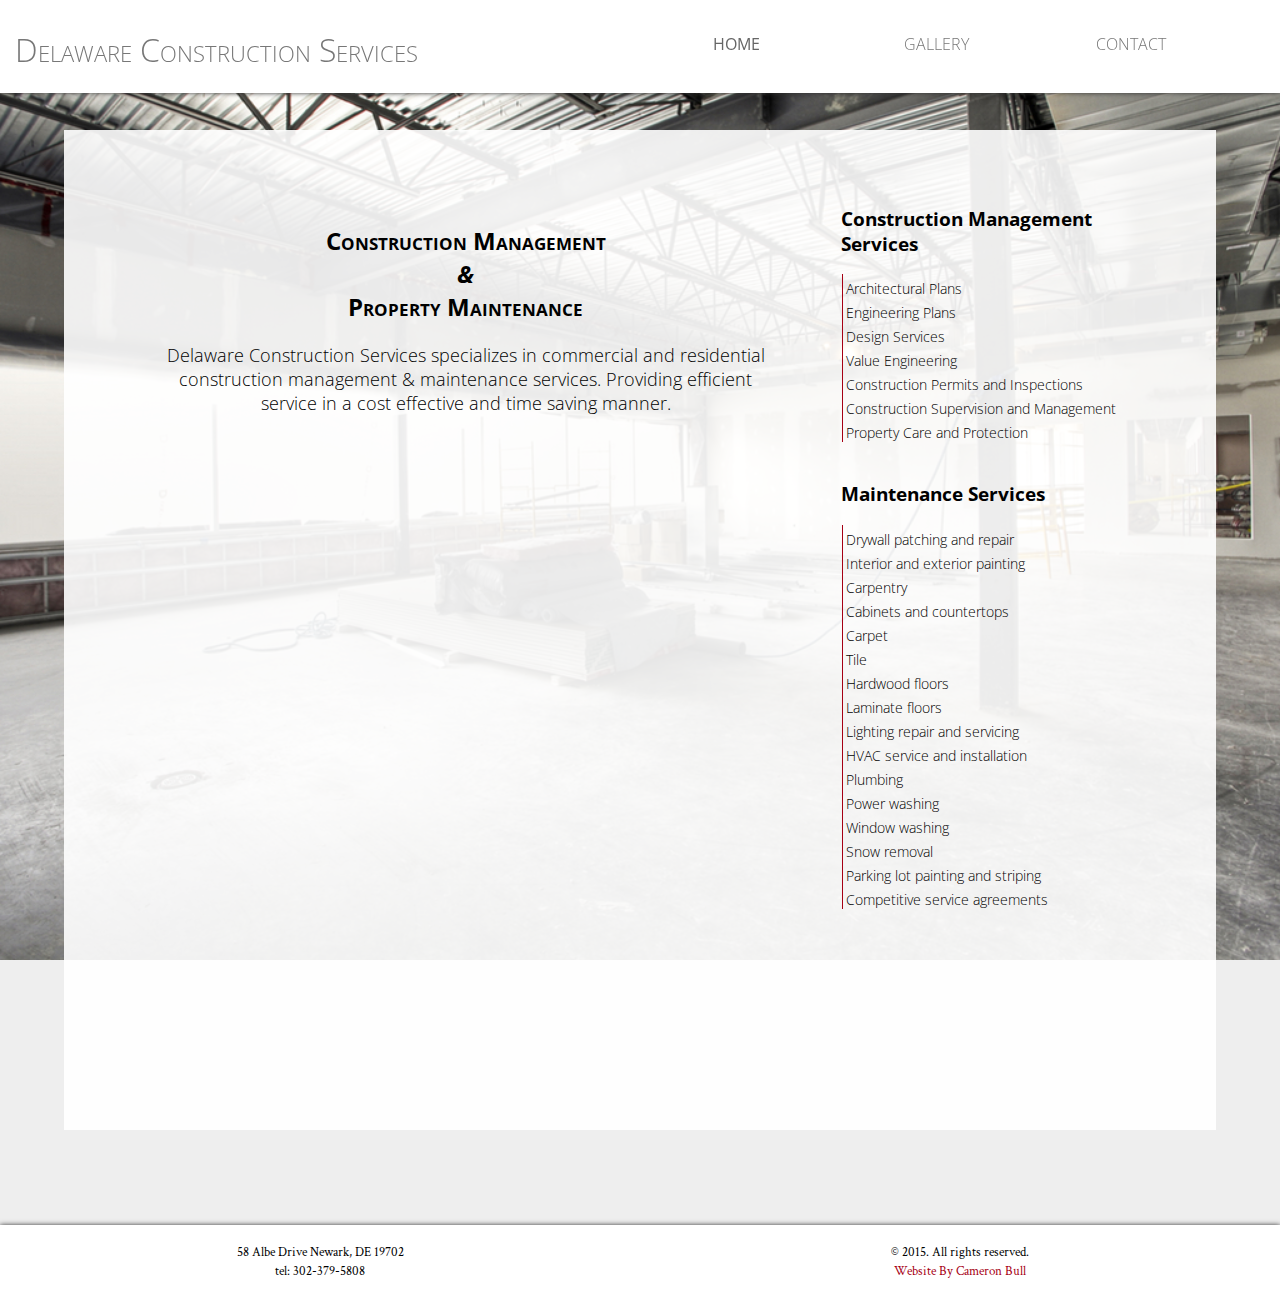
<file: index.html>
<!DOCTYPE html>
<html>

<head>
  <meta charset="utf-8" />
  <meta http-equiv="X-UA-Compatible" content="IE=edge">
	<meta name="viewport" content="width=device-width"/>
	<meta name="description" content="Construction management and maintenance company in newark delaware">
	<meta name="keywords" content="Delaware, Newark, Wilmington, Construction Management, general contractor, GC, maintenance, repair, contractor, construction, design, builder">
	<title>Home</title>
	<link rel="stylesheet" type="text/css" href="css/normalize.css"/>
	<link rel="stylesheet" type="text/css" href="css/style.css"/>
	<link rel="icon" type="image/png" sizes="32x32" href="icon/favicon-32.png">
	<link rel="icon" type="image/png" sizes="96x96" href="icon/favicon-96.png">
	<link rel="icon" type="image/png" sizes="16x16" href="icon/favicon-16.png">
	<link href='http://fonts.googleapis.com/css?family=Crimson+Text|Open+Sans:400,300' rel='stylesheet' type='text/css'>
</head>	
<body id="home-page">
	<header id="page-header">
		<div id="title"><h1>Delaware Construction Services</h1></div>
		<ul id="nav">
			<li><a href="index.html" class="selected">Home</a></li>
			<li><a href="gallery.html">Gallery</a></li>
			<li><a href="contact.html">Contact</a></li>
		</ul>
	</header>
		<div id="opaque-home-page-layer"></div>
		<div id="home-page-content">
			<div class="main col">
				<div class="col_content">
					<h2>Construction Management<br><em>&#38;</em><br>Property Maintenance</h2>
					<p>Delaware Construction Services specializes in commercial and residential construction management &#38; maintenance services. Providing efficient service in a cost effective and time saving manner.</p>
				</div>
			</div>
			<div class="secondary col">
				<div class="col_content">
					<h3>Construction Management Services</h3>
					<ul>
						<li>Architectural Plans</li>
						<li>Engineering Plans</li>
						<li>Design Services</li>
						<li>Value Engineering</li>
						<li>Construction Permits and Inspections</li>
						<li>Construction Supervision and Management</li>
						<li>Property Care and Protection</li>
					</ul>
					<h3>Maintenance Services</h3>
					<ul>
						<li>Drywall patching and repair</li>
						<li>Interior and exterior painting</li>
						<li>Carpentry</li>
						<li>Cabinets and countertops</li>
						<li>Carpet</li>
						<li>Tile</li>
						<li>Hardwood floors</li>
						<li>Laminate floors</li>
						<li>Lighting repair and servicing</li>
						<li>HVAC service and installation</li>
						<li>Plumbing</li>
						<li>Power washing</li>
						<li>Window washing</li>
						<li>Snow removal</li>
						<li>Parking lot painting and striping</li>
						<li>Competitive service agreements</li>
					</ul>
				</div>
			</div>
		</div>
	<footer id="page-footer">
		<ul>
			<li>58 Albe Drive Newark, DE 19702</li>
			<li>tel: 302-379-5808</li>
		</ul>
		<ul>
			<li>&copy; 2015. All rights reserved.</li>
			<li><a href="http://beyondbull.net">Website By Cameron Bull</a></li>
		</ul>
	</footer>
<script src="http://ajax.googleapis.com/ajax/libs/jquery/1.8.2/jquery.min.js"></script>
<script src="js/main.js"></script>
</body>
</html>
</file>
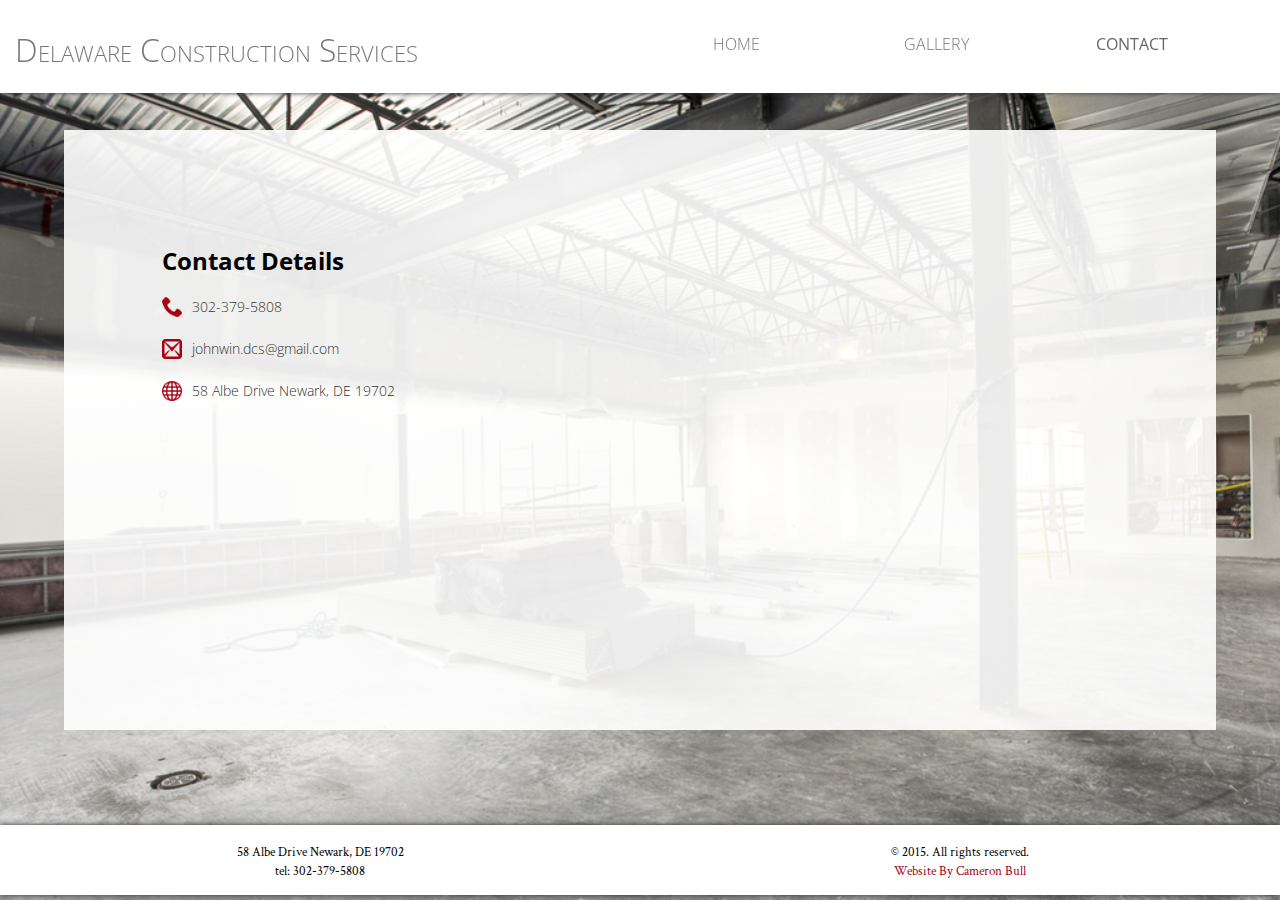
<file: contact.html>
<!DOCTYPE html>
<html>

<head>
  <meta charset="utf-8" />
  <meta http-equiv="X-UA-Compatible" content="IE=edge">
	<meta name="viewport" content="width=device-width"/>
	<meta name="description" content="Construction management and maintenance company in newark delaware">
	<meta name="keywords" content="Delaware, Newark, Wilmington, Construction Management, general contractor, GC, maintenance, repair, contractor, construction, design, builder">
	<title>Contact</title>
	<link rel="stylesheet" type="text/css" href="css/normalize.css"/>
	<link rel="stylesheet" type="text/css" href="css/style.css"/>
	<link rel="icon" type="image/png" sizes="32x32" href="icon/favicon-32.png">
	<link rel="icon" type="image/png" sizes="96x96" href="icon/favicon-96.png">
	<link rel="icon" type="image/png" sizes="16x16" href="icon/favicon-16.png">
	<link href='http://fonts.googleapis.com/css?family=Crimson+Text|Open+Sans:400,300' rel='stylesheet' type='text/css'>
</head>	
<body id="contact-page">
	<header id="page-header">
		<div id="title"><h1>Delaware Construction Services</h1></div>
		<ul id="nav">
			<li><a href="index.html">Home</a></li>
			<li><a href="gallery.html">Gallery</a></li>
			<li><a href="contact.html" class="selected">Contact</a></li>
		</ul>
	</header>
	<div id="opaque-contact-page-layer"></div>
	<div id="contact-page-content">
		<div class="main col">
			<div class="col_content">
       <h2>Contact Details</h2>
        <ul class="contact-info">
          <li class="phone"><a href="tel:302-379-5808">302-379-5808</a></li>
          <li class="mail"><a href="mailto:johnwin.dcs@gmail.com">johnwin.dcs@gmail.com</a> </li>
          <li class="address"><a href="https://www.google.com/maps/place/58+Albe+Dr,+Newark,+DE+19702/data=!4m2!3m1!1s0x89c7a9e1ff129fbf:0xc9b313cefe2c8425?sa=X&ei=r23jVKu4E8aWgwTPjICIBg&ved=0CB8Q8gEwAA">58 Albe Drive Newark, DE 19702</a></li>
      	</ul>
			</div>
		</div>
		<div class="secondary col">
			<div class="col_content">
			</div>
		</div>
	</div>
	<footer id="page-footer">
		<ul>
			<li>58 Albe Drive Newark, DE 19702</li>
			<li>tel: 302-379-5808</li>
		</ul>
		<ul>
			<li>&copy; 2015. All rights reserved.</li>
			<li><a href="http://beyondbull.net">Website By Cameron Bull</a></li>
		</ul>
	</footer>
<script src="http://ajax.googleapis.com/ajax/libs/jquery/1.8.2/jquery.min.js"></script>
<script src="js/main.js"></script>
</body>
</html>
</file>
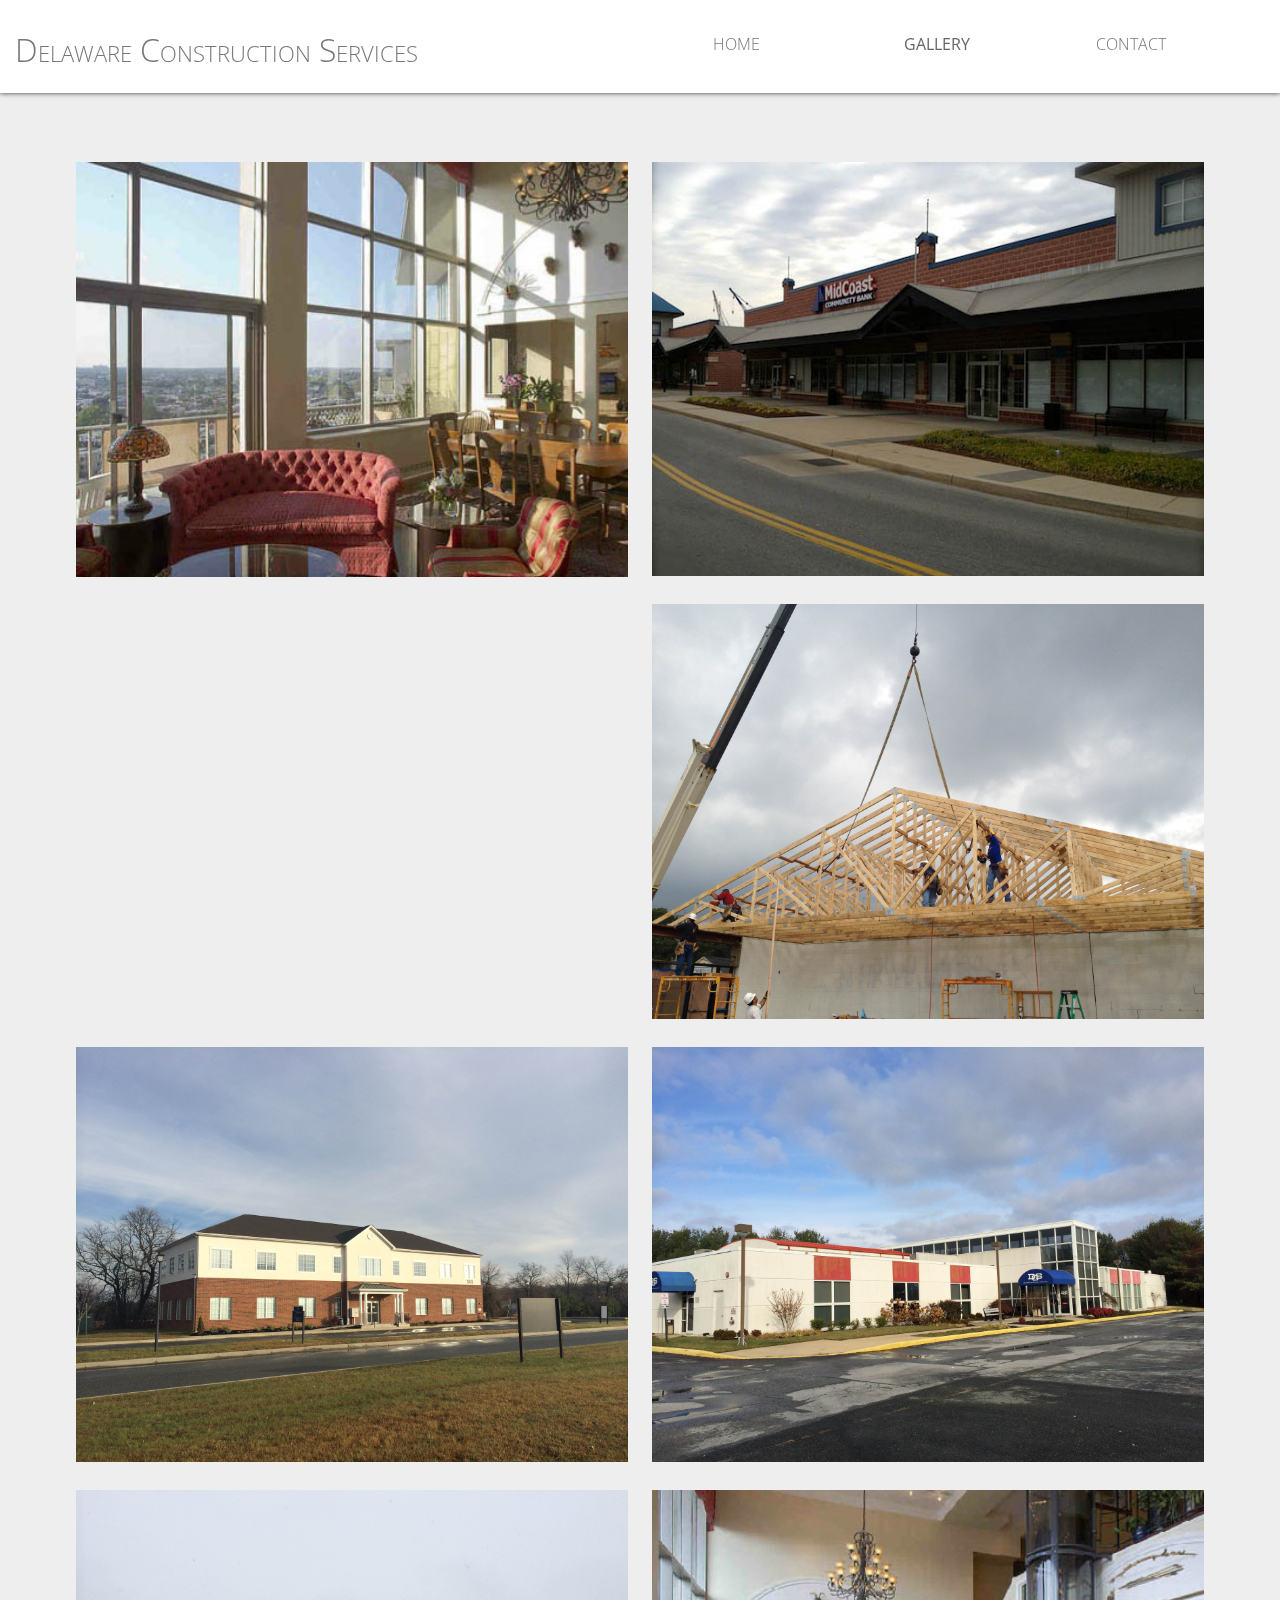
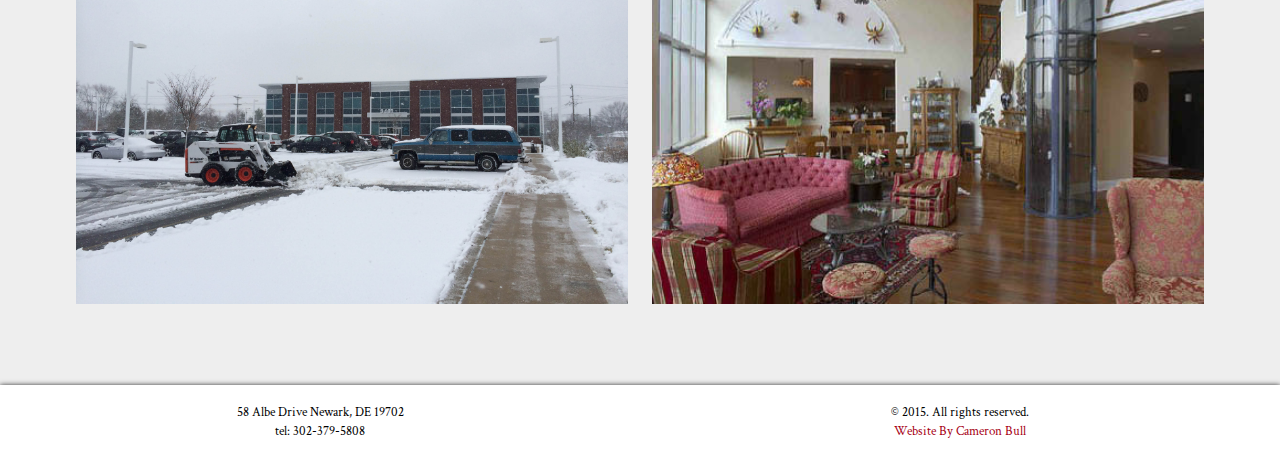
<file: gallery.html>
<!DOCTYPE html>
<html>
<head>
  <meta charset="utf-8" />
  <meta http-equiv="X-UA-Compatible" content="IE=edge">
	<meta name="viewport" content="width=device-width"/>
	<meta name="description" content="Construction management and maintenance company in newark delaware">
	<meta name="keywords" content="Delaware, Newark, Wilmington, Construction Management, general contractor, GC, maintenance, repair, contractor, construction, design, builder">
	<title>Gallery</title>
	<link rel="stylesheet" type="text/css" href="css/normalize.css"/>
	<link rel="stylesheet" type="text/css" href="css/style.css"/>
	<link rel="icon" type="image/png" sizes="32x32" href="icon/favicon-32.png">
	<link rel="icon" type="image/png" sizes="96x96" href="icon/favicon-96.png">
	<link rel="icon" type="image/png" sizes="16x16" href="icon/favicon-16.png">
	<link href='http://fonts.googleapis.com/css?family=Crimson+Text|Open+Sans:400,300' rel='stylesheet' type='text/css'>
</head>	
<body>
	<header id="page-header">
		<div id="title"><h1>Delaware Construction Services</h1></div>
		<ul id="nav">
			<li><a href="index.html">Home</a></li>
			<li><a href="gallery.html" class="selected">Gallery</a></li>
			<li><a href="contact.html">Contact</a></li>
		</ul>
	</header>
		<div class="gallery-page-content">
	        <ul class="gallery">
		      	<li>
			        <div class="thumb">
			          <a href="#">
			          <img src="img/galleryImg-1.jpg" />
			          <div class="hide mask">
			            <h3>Philadelphia Condo</h3>
			          </div>
			          </a>
			        </div>
						</li>
						<li>
			        <div class="thumb">
			          <a href="#">
			          <img src="img/galleryImg-2.jpg" />
			          <div class="hide mask">
			            <h3>MidCoast Bank Wilmington River Front</h3>
			          </div>
			          </a>
			        </div>
						</li>
						<li>
			        <div class="thumb">
			          <a href="#">
			          <img src="img/galleryImg-3.jpg" />
			          <div class="hide mask">
			            <h3>MidCoast Bank Concord Pike</h3>
			          </div>
			          </a>
			        </div>
						</li>	  
						<li>
			        <div class="thumb">
			          <a href="#">
			          <img src="img/galleryImg-4.jpg" />
			          <div class="hide mask">
			            <h3>Spring Mill Middle Town</h3>
			          </div>
			          </a>
			        </div>
						</li>	  
						<li>
			        <div class="thumb">
			          <a href="#">
			          <img src="img/galleryImg-5.jpg" />
			          <div class="hide mask">
			            <h3>Delaware Orthopedic Specialists Cristiana</h3>
			          </div>
			          </a>
			        </div>
						</li>	  
						<li>
			        <div class="thumb">
			          <a href="#">
			          <img src="img/galleryImg-6.jpg" />
			          <div class="hide mask">
			            <h3>Delaware Orthopedic Specialists Brandywine</h3>
			          </div>
			          </a>
			        </div>
						</li>	  
						<li>
			        <div class="thumb">
			          <a href="#">
			          <img src="img/galleryImg-7.jpg" />
			          <div class="hide mask">
			            <h3>Philadelphia Condo</h3>
			          </div>
			          </a>
			        </div>
						</li>	  
	        </ul>
		</div>
	<footer id="page-footer">
		<ul>
			<li>58 Albe Drive Newark, DE 19702</li>
			<li>tel: 302-379-5808</li>
		</ul>
		<ul>
			<li>&copy; 2015. All rights reserved.</li>
			<li><a href="http://beyondbull.net">Website By Cameron Bull</a></li>
		</ul>
	</footer>
<script src="http://ajax.googleapis.com/ajax/libs/jquery/1.8.2/jquery.min.js"></script>
<script src="js/main.js"></script>
</body>
</html>
</file>
<file: css/style.css>
/*  General
------------------------------------------------------------------------------------
------------------------------------------------------------------------------------
------------------------------------------------------------------------------------ */
body {
	background-color: #eee;
}
a {
	text-decoration: none;
	color: #333;
	font-family: 'Open Sans', sans-serif;
	font-weight: 300;
}
h1 {
	font-family: 'Open Sans', sans-serif;
	font-weight: 300;
} 
h2, h3 {
	font-family: 'Open Sans', sans-serif;
}
p {
	font-family: 'Open Sans', sans-serif;
	font-weight: 300;
}
ul {
	padding: 0;
}
li {
	font-family: 'Open Sans', sans-serif;
	font-weight: 300;
	list-style: none;
}



/*  General page/column layout
------------------------------------------------------------------------------------
------------------------------------------------------------------------------------
------------------------------------------------------------------------------------ */
.col_content {
	width: 90%;
	margin: auto;
	padding: 5% 0;
}
.col_content li {
	margin-bottom: 5px;
}
.col {
	margin-top: 2%;
}
.secondary ul {
	padding-bottom: 20px;
}

/* Phones to Tablets */
@media only screen and (min-width: 641px) {
	.col {
		float: left;
	}
	.main {
		width: 66%;
	}
	.secondary {
		width: 32%; 
	}
	.secondary {
		margin-left: 2%;
	}
}



/*  Header
------------------------------------------------------------------------------------
------------------------------------------------------------------------------------
------------------------------------------------------------------------------------ */
#page-header {
	width: 100%;
	float: left;
	position: fixed;
	z-index: 2;
	background-color: #fff;
	-webkit-box-shadow: 0px 0px 5px 0px #333;  /* Safari 3-4, iOS 4.0.2 - 4.2, Android 2.3+ */
	-moz-box-shadow:    0px 0px 5px 0px #333;  /* Firefox 3.5 - 3.6 */
	box-shadow:         0px 0px 5px 0px #333;  /* Opera 10.5, IE 9, Firefox 4+, Chrome 6+, iOS 5 */
}
#title {
	float: left;
	margin-left: 15px;
	font-variant: small-caps;
}
#title h1 {
	color: #777;
	font-size: 1em;
	padding-top: 15px;
}
#nav.js {
	padding-top: 80px;
	margin: 0;
	text-align: center;
	font-size: 1em;
	text-transform: uppercase;
}
#nav ul {
	list-style: none;
}
#nav li {
	width: 100%;
	padding: 13px 0;
	border-top: #ddd solid 1px;
}
#nav a {
	padding: 0 70px;
	color: #777;


}
/*Menu button press, Nav list appears drop down*/
@media screen and (max-width: 768px) {
	#menu {
		width:1.4em;
		display: block;
		color: #ccc;
		background:#fff;
		border-radius: 5px;
		font-size:2em;
		text-align: center;
		float: right;
		width: 45px;
		height: 45px;
		margin: 15px;
		-webkit-box-shadow: 1px 1px 2px 1px #ccc;  /* Safari 3-4, iOS 4.0.2 - 4.2, Android 2.3+ */
		-moz-box-shadow:    1px 1px 2px 1px #ccc;  /* Firefox 3.5 - 3.6 */
		box-shadow:         1px 1px 2px 1px #ccc;  /* Opera 10.5, IE 9, Firefox 4+, Chrome 6+, iOS 5 */
	}
	#nav.js {
		display: none;
	}
}
@media screen and (min-width: 641px) {
		#title h1 {
		font-size: 1.5em;
		padding-top: 7px;
	}
}
/*Hamberger button removed, nav list appears on right*/
@media screen and (min-width: 769px) {
/*Hamberger button removed, nav list appears on right*/
	#menu {
		display: none;
	}
	#nav.js {
		width: 55%;
		float: right;
		padding-top: 20px;
	}
	
	#nav li {
		display: inline-block;
		width: 26.6666%;
		border: none;
		text-align: right;
	}
	#nav a.selected {
		font-weight: 400;
		color: #666;
	}
	#nav a:hover {
		color: #A60014;
	}
}
@media screen and (min-width: 1250px) {
	#title h1 {
		font-size: 2em;
	}
}



/*  Footer
------------------------------------------------------------------------------------
------------------------------------------------------------------------------------
------------------------------------------------------------------------------------ */
#page-footer {
	width: 100%;
	float: left;
	z-index: 2;
	background-color: #fff;
	-webkit-box-shadow: 0px 0px 5px 0px #333;  /* Safari 3-4, iOS 4.0.2 - 4.2, Android 2.3+ */
	-moz-box-shadow:    0px 0px 5px 0px #333;  /* Firefox 3.5 - 3.6 */
	box-shadow:         0px 0px 5px 0px #333;  /* Opera 10.5, IE 9, Firefox 4+, Chrome 6+, iOS 5 */
}
#page-footer ul {
	text-align: center;
	width: 100%;
	float: left;
	list-style: none;
}
#page-footer li {
	padding-top: 3px;
	font-weight: 100;
	font-size: .8em;
	font-family: 'Crimson Text', serif;
}
#page-footer a {
	color: #A60014;
	font-family: 'Crimson Text', serif;
}
/* Phones to Tablets */
@media only screen and (min-width: 641px) {
#page-footer ul {
		width: 50%;
	}
}



/*  Home page 
------------------------------------------------------------------------------------
------------------------------------------------------------------------------------
------------------------------------------------------------------------------------ */
#home-page-content {
	width: 80%;
	margin: -1530px 10%;
	position: relative;
  top: 4.7em;
  float: left;
}
#home-page-content p {
	font-size: 1.1em;
	text-align: center;
}
#home-page-content li {
	padding-left: 3px;
	padding-top: 5px;
	font-size: .9em;
/* 	border-bottom: #ccc solid 1px; */
	border-left: #A60014 solid 1px;
	margin: 0 0 0 1px;
}
#home-page-content h2 {
	font-variant: small-caps;
	text-align: center;
}
@media screen and (min-width: 641px) {
	#home-page {
		background-image: url(../img/backgroundLandHD.jpg);
		background-position: center top;
		background-repeat: no-repeat;
		background-attachment: fixed;
		background-size: cover;
	}
}
@media screen and (min-width: 768px) {
	#home-page-content {
		margin: -1150px 10%;
	}
}
@media screen and (min-width: 1250px) {
	#home-page {
	}
}
/*Opaque square over background image*/
#opaque-home-page-layer {
	float: left;
	width: 90%;
	background: #fff;
	background-position: center top;
	margin: 95px 5%;
	height: 1400px;
	opacity: .9;
}
@media screen and (max-width: 641px) {
	#opaque-home-page-layer {
	-webkit-box-shadow: 1px 1px 2px 1px #ccc;  /* Safari 3-4, iOS 4.0.2 - 4.2, Android 2.3+ */
	-moz-box-shadow:    1px 1px 2px 1px #ccc;  /* Firefox 3.5 - 3.6 */
	box-shadow:         1px 1px 2px 1px #ccc;  /* Opera 10.5, IE 9, Firefox 4+, Chrome 6+, iOS 5 */
	}
}
@media screen and (min-width: 768px) {
	#opaque-home-page-layer {
		height: 1000px;
	}
}
@media screen and (min-width: 1250px) {
	#opaque-home-page-layer {
		margin-top: 130px;
	}
}



/*  Gallery page
------------------------------------------------------------------------------------
------------------------------------------------------------------------------------
------------------------------------------------------------------------------------ */
.gallery-page-content {
	width: 90%;
	margin: 5%;
	padding-top: 70px;
	float: left;
}
.gallery {
  margin-bottom: 10px;
  list-style: none;
  height: 1000px;
}
.gallery li {
  float: left;
  width: 96%;
  margin: 1%;
}
.thumb {
  position: relative;
  overflow: hidden;
  padding: 0;
}
.thumb img {
  width: 100%;
} 
.thumb a .mask {
  position: absolute;
  top: 0;
  left: 0;
  right: 0;
  bottom: 0;
  overflow: hidden;
  text-align: center;
  background: rgba(238, 238, 238, 0.68);
  transition: all 0.8s ease-out;
  opacity: 0;
}
.thumb a:hover .mask {
  opacity:1;
} 
.thumb a .mask h3 {
  display:inline-block;
  margin-top: 20%;
  padding: 3px 12px;
  font-size: 14px;
  font-weight: 300;
  text-transform: uppercase;
  background: #505050;
  color: #fff;
  border-radius: 2px;
}
.thumb a .mask p {
  font-size: 15px;
  color: #505050;
}
/* Phones to Tablets */
@media only screen and (min-width: 641px) {
  .gallery li {
    width: 48%;
  }
}
@media all and (max-width: 767px) {
  .thumb a .mask {
    position: relative;
    background: none;
    opacity: 1;
    margin-top: 0;
    }
  .thumb a .mask h3 {
    margin-top: 0;
    }
}
.hide * {
  -webkit-transition: none !important;
  -moz-transition: none !important;
  -ms-transition: none !important;
  -o-transition: none !important;
}



/*  Contact page 
------------------------------------------------------------------------------------
------------------------------------------------------------------------------------
------------------------------------------------------------------------------------ */
#contact-page-content {
	width: 80%;
	margin: -730px 10%;
	position: relative;
  top: 4.7em;
  float: left;
}
.contact-info {
  list-style: none;
  padding: 0;
  margin: 0;
  font-size: 0.9em; 
}  
.contact-info li {
	padding-bottom: 7px
}
.contact-info a {
  display:block;
  min-height: 20px;
  background-repeat: no-repeat;
  background-size: 20px 20px;
  padding: 0 0 0 30px;
  margin: 0 0 10px;
}

.contact-info li.phone a {
  background-image: url('../icon/phone.png');
}

.contact-info li.mail a {
  background-image: url('../icon/mail.png');
}

.contact-info li.address a {
  background-image: url('../icon/globe.png');
}

@media screen and (min-width: 641px) {
	#contact-page {
		background-image: url(../img/backgroundLandHD.jpg);
		background-position: center top;
		background-repeat: no-repeat;
		background-attachment: fixed;
		background-size: cover;
	}
}
#opaque-contact-page-layer {
	float: left;
	width: 90%;
	background: #fff;
	background-position: center top;
	margin: 95px 5%;
	height: 600px;
	opacity: .9;
}
@media screen and (max-width: 641px) {
	#opaque-contact-page-layer {
	-webkit-box-shadow: 1px 1px 2px 1px #ccc;  /* Safari 3-4, iOS 4.0.2 - 4.2, Android 2.3+ */
	-moz-box-shadow:    1px 1px 2px 1px #ccc;  /* Firefox 3.5 - 3.6 */
	box-shadow:         1px 1px 2px 1px #ccc;  /* Opera 10.5, IE 9, Firefox 4+, Chrome 6+, iOS 5 */
	}
}
@media screen and (min-width: 1250px) {
	#opaque-contact-page-layer {
		margin-top: 130px;
	}
}
</file>
